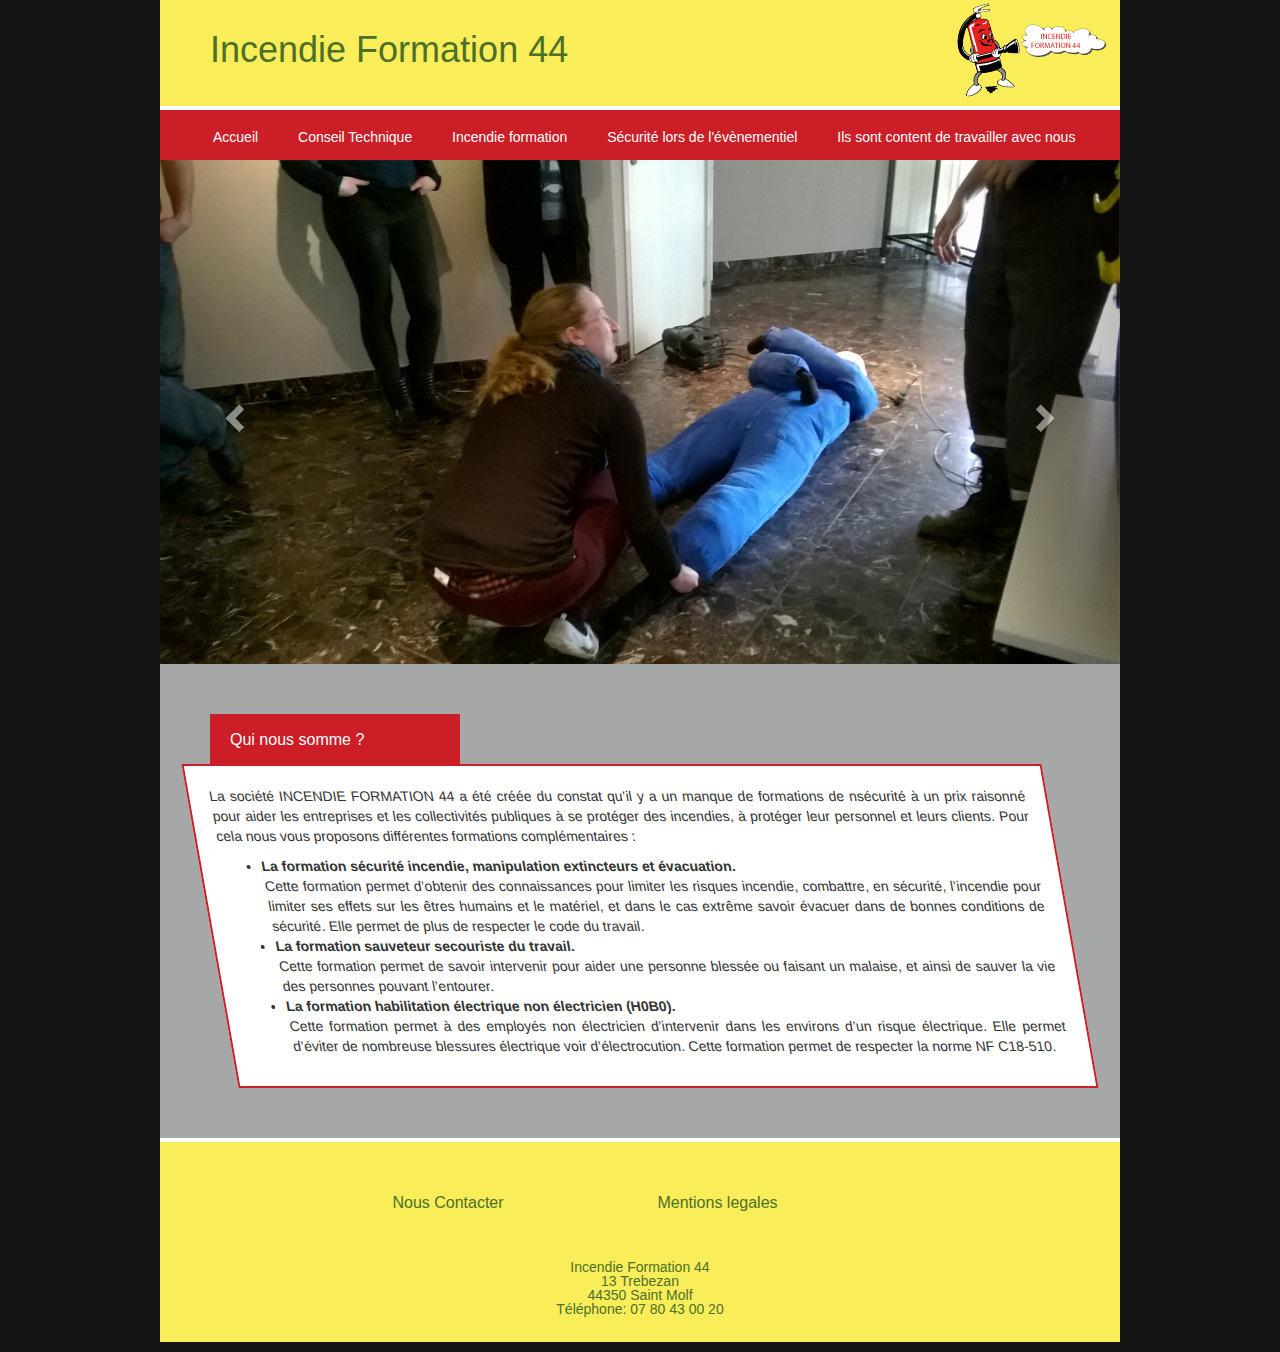
<file: static/index.html>
<!DOCTYPE html>

<html>
    <head>
        <title>Incendie Formation 44</title>
        <meta charset="UTF-8">
        <meta name="viewport" content="width=device-width, initial-scale=1.0">
        <link rel="stylesheet" href="content/css/app.css">

        <link rel="stylesheet" href="content/css/bootstrap.css">
        <script src="https://ajax.googleapis.com/ajax/libs/jquery/1.12.4/jquery.min.js"></script>
        <script src="content/js/bootstrap.js"></script>
    </head>
    <body class="backcolor_global">
        <div class="content_global">
            <div class="header_global">
                <h1 class="title">Incendie Formation 44</h1>
                <img src="content/img/logo.png" alt="logo_iff_44" class="logo" />
            </div>
            <div class="menu_global">
                <ul class="menu">
                    <li class="inline"><a href="index.html" class="btn">Accueil</a></li>
                    <li  class="inline"><a href="page/ct.html" class="btn">Conseil Technique</a></li>
                    <li  class="inline"><a href="page/if.html" class="btn">Incendie formation</a></li>
                    <li  class="inline"><a href="page/sll.html" class="btn">Sécurité lors de l'évènementiel</a></li>
                    <li  class="inline"><a href="page/isttn.html" class="btn">Ils sont content de travailler avec nous</a></li>
                </ul>
            </div>
            <div class="contenu">
                
                <div id="myCarousel" class="carousel slide" data-ride="carousel">
                    <!-- Wrapper for slides -->
                    <div class="carousel-inner" role="listbox">
                        <div class="item active item_modif">
                          <img src="content/img/img_01.jpg" alt="item evt">
                        </div>

                        <div class="item item_modif">
                          <img src="content/img/img_02.jpg" alt="item evt">
                        </div>

                        <div class="item item_modif">
                          <img src="content/img/img_03.jpg" alt="item evt">
                        </div>

                        <div class="item item_modif">
                          <img src="content/img/img_04.jpg" alt="item evt">
                        </div>

                        <div class="item item_modif">
                          <img src="content/img/img_05.jpg" alt="item evt">
                        </div>

                        <div class="item item_modif">
                          <img src="content/img/img_06.jpg" alt="item evt">
                        </div>
                    </div>

                    <!-- Left and right controls -->
                    <a class="left carousel-control" href="#myCarousel" role="button" data-slide="prev">
                      <span class="glyphicon glyphicon-chevron-left" aria-hidden="true"></span>
                      <span class="sr-only">Previous</span>
                    </a>
                    <a class="right carousel-control" href="#myCarousel" role="button" data-slide="next">
                      <span class="glyphicon glyphicon-chevron-right" aria-hidden="true"></span>
                      <span class="sr-only">Next</span>
                    </a>
                </div>

                <div class="box qui_nous_sommes">
                    <div class="header_box">
                        <p>Qui nous somme ?</p>
                    </div>
                    <div class="content_box">
                        <p>La société INCENDIE FORMATION 44 a été créée du constat qu’il y a un manque de formations de  nsécurité à un prix raisonné pour aider les entreprises et les collectivités publiques à se protéger des incendies, à protéger leur personnel et leurs clients. Pour cela nous vous proposons différentes formations complémentaires :</p>
                        <ul>
                            <li><b>La formation sécurité incendie, manipulation extincteurs et évacuation.</b><br/> Cette formation permet d’obtenir des connaissances pour limiter les risques incendie, combattre, en sécurité, l’incendie pour limiter ses effets sur les êtres humains et le matériel, et dans le cas extrême savoir évacuer dans de bonnes conditions de sécurité. Elle permet de plus de respecter le code du travail.</li>
                            <li><b>La formation sauveteur secouriste du travail.</b><br/>Cette formation permet de savoir intervenir pour aider une personne blessée ou faisant un malaise, et ainsi de sauver la vie des personnes pouvant l’entourer.</li>
                            <li><b>La formation habilitation électrique non électricien (H0B0).</b><br/>Cette formation permet à des employés non électricien d’intervenir dans les environs d’un risque électrique. Elle permet d’éviter de nombreuse blessures électrique voir d’électrocution. Cette formation permet de respecter la norme NF C18-510.</li>
                        </ul>
                    </div>
                </div>
            </div>

        </div>
        <footer>
            <ul>
                <li class="inline"><a href="#" class="no_decoration color_green font_16">Nous Contacter</a></li>
                <li class="inline"><a href="#" class="no_decoration color_green font_16">Mentions legales</a></li>
                <!--<li class="inline"><a href="#" class="no_decoration color_green font_16">link 3</a></li>-->
            </ul>
            <p>Incendie Formation 44</p>
            <p>13 Trebezan</p>
            <p>44350 Saint Molf</p>
            <p>Téléphone: 07 80 43 00 20<p/>
        </footer>

    </body>

</html>
</file>
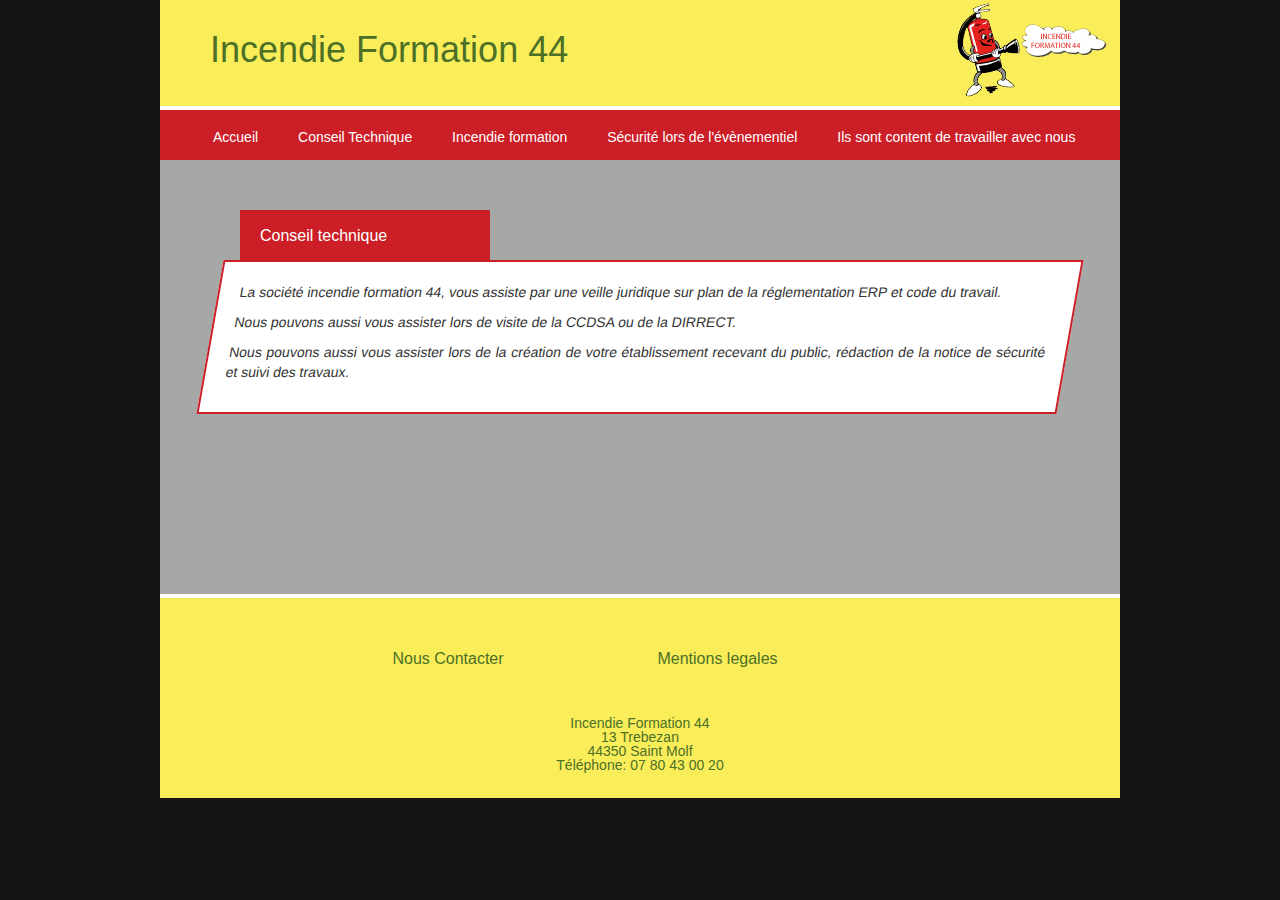
<file: static/page/ct.html>
<!DOCTYPE html>

<html>
    <head>
        <title>Incendie Formation 44</title>
        <meta charset="UTF-8">
        <meta name="viewport" content="width=device-width, initial-scale=1.0">
        <link rel="stylesheet" href="../content/css/app.css">

        <link rel="stylesheet" href="../content/css/bootstrap.css">
        <script src="https://ajax.googleapis.com/ajax/libs/jquery/1.12.4/jquery.min.js"></script>
        <script src="../content/js/bootstrap.js"></script>
    </head>
    <body class="backcolor_global">
        <div class="content_global">
            <div class="header_global">
                <h1 class="title">Incendie Formation 44</h1>
                <img src="../content/img/logo.png" alt="logo_iff_44" class="logo" />
            </div>
            <div class="menu_global">
                <ul class="menu">
                    <li class="inline"><a href="../index.html" class="btn">Accueil</a></li>
                    <li  class="inline"><a href="ct.html" class="btn">Conseil Technique</a></li>
                    <li  class="inline"><a href="if.html" class="btn">Incendie formation</a></li>
                    <li  class="inline"><a href="sll.html" class="btn">Sécurité lors de l'évènementiel</a></li>
                    <li  class="inline"><a href="isttn.html" class="btn">Ils sont content de travailler avec nous</a></li>
                </ul>
            </div>
            <div class="contenu">
                <div class="box qui_nous_sommes">
                    <div class="header_box_right">
                        <p>Conseil technique</p>
                    </div>
                    <div class="content_box_right">
                        <p>La société incendie formation 44, vous assiste par une veille juridique sur plan de la réglementation ERP et code du travail.</p>
                        <p>Nous pouvons aussi vous assister lors de visite de la CCDSA ou de la DIRRECT.</p>
                        <p>Nous pouvons aussi vous assister lors de la création de votre établissement recevant du public, rédaction de la notice de sécurité et suivi des travaux.</p>
                    </div>
                </div>
            </div>
        </div>
        <footer>
            <ul>
                <li class="inline"><a href="#" class="no_decoration color_green font_16">Nous Contacter</a></li>
                <li class="inline"><a href="#" class="no_decoration color_green font_16">Mentions legales</a></li>
                <!--<li class="inline"><a href="#" class="no_decoration color_green font_16">link 3</a></li>-->
            </ul>
            <p>Incendie Formation 44</p>
            <p>13 Trebezan</p>
            <p>44350 Saint Molf</p>
            <p>Téléphone: 07 80 43 00 20<p/>
        </footer>        
    </body>


</html>
</file>
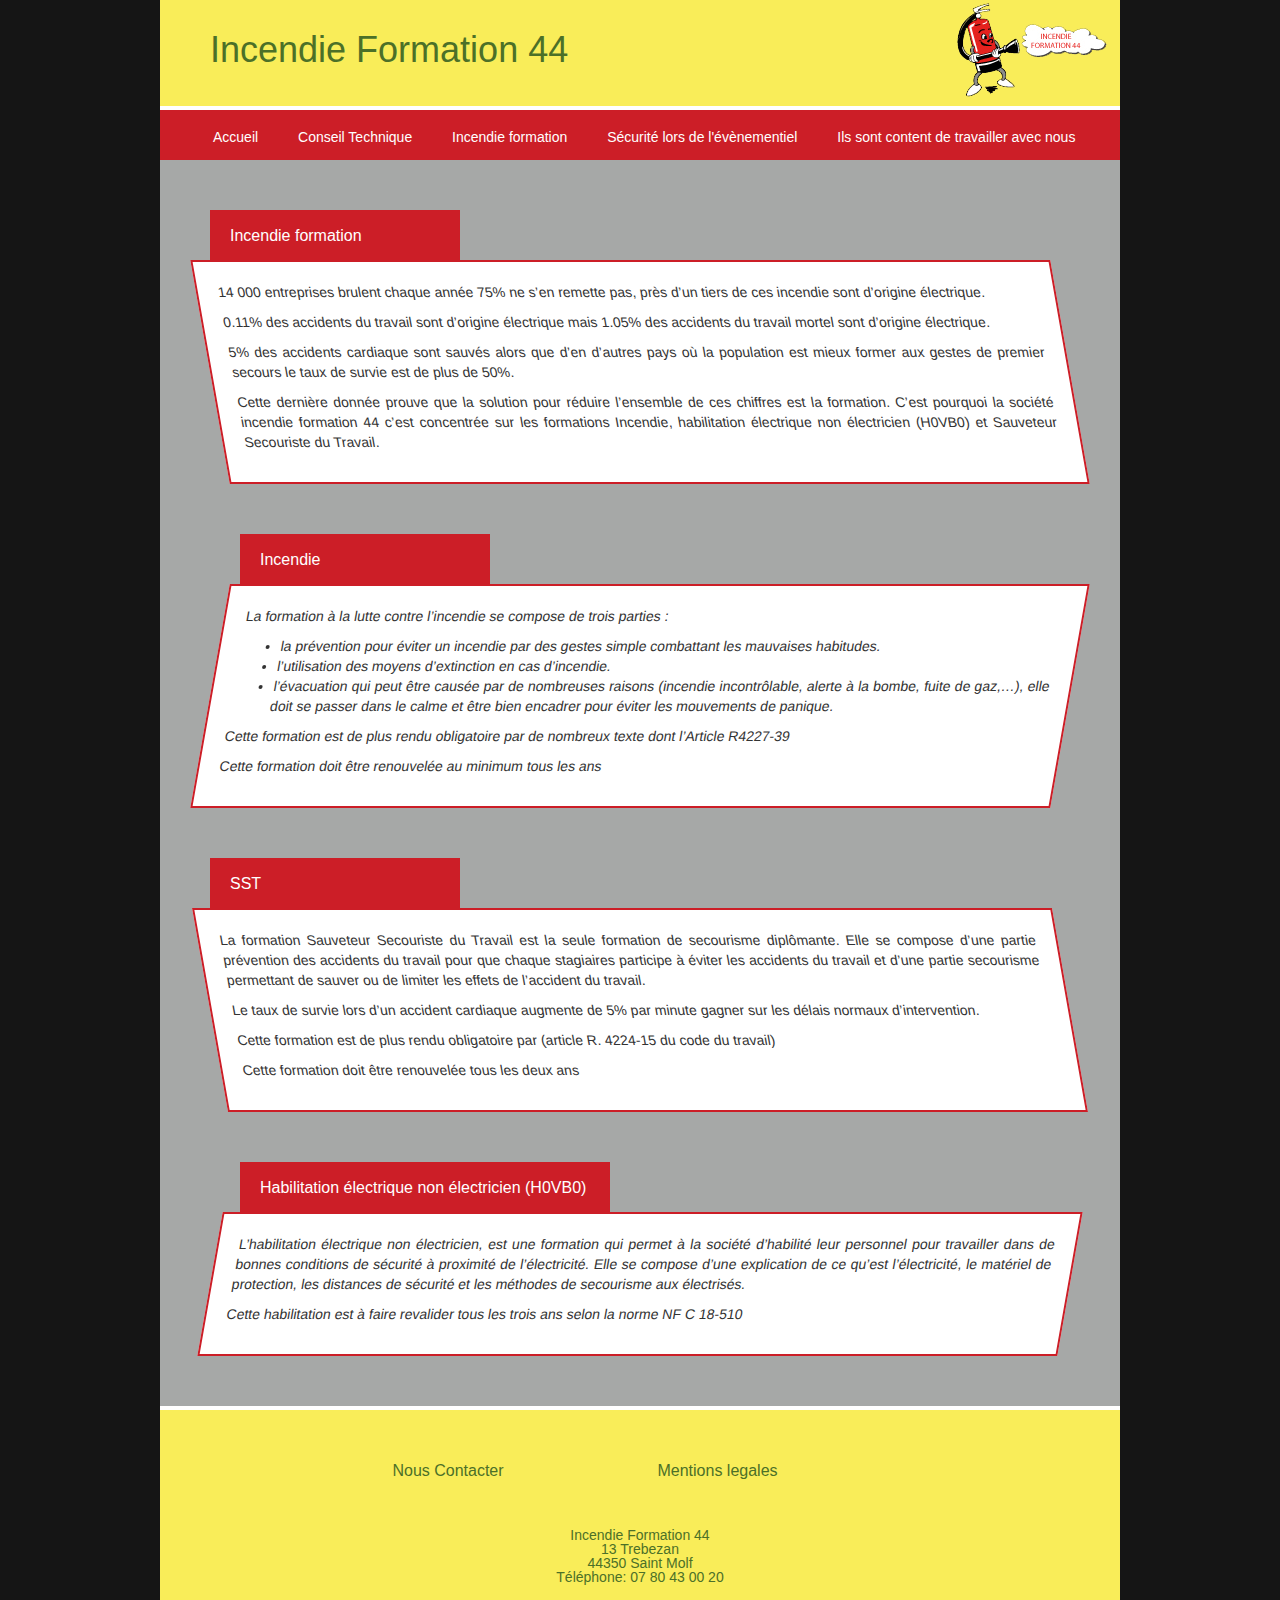
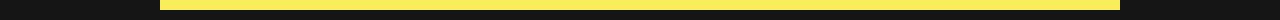
<file: static/page/if.html>
<!DOCTYPE html>

<html>
    <head>
        <title>Incendie Formation 44</title>
        <meta charset="UTF-8">
        <meta name="viewport" content="width=device-width, initial-scale=1.0">
        <link rel="stylesheet" href="../content/css/app.css">

        <link rel="stylesheet" href="../content/css/bootstrap.css">
        <script src="https://ajax.googleapis.com/ajax/libs/jquery/1.12.4/jquery.min.js"></script>
        <script src="../content/js/bootstrap.js"></script>
    </head>
    <body class="backcolor_global">
        <div class="content_global">
            <div class="header_global">
                <h1 class="title">Incendie Formation 44</h1>
                <img src="../content/img/logo.png" alt="logo_iff_44" class="logo" />
            </div>
            <div class="menu_global">
                <ul class="menu">
                    <li class="inline"><a href="../index.html" class="btn">Accueil</a></li>
                    <li  class="inline"><a href="ct.html" class="btn">Conseil Technique</a></li>
                    <li  class="inline"><a href="if.html" class="btn">Incendie formation</a></li>
                    <li  class="inline"><a href="sll.html" class="btn">Sécurité lors de l'évènementiel</a></li>
                    <li  class="inline"><a href="isttn.html" class="btn">Ils sont content de travailler avec nous</a></li>
                </ul>
            </div>
            <div class="contenu">
                <div class="box qui_nous_sommes">
                    <div class="header_box">
                        <p>Incendie formation</p>
                    </div>
                    <div class="content_box">
                        <p>14 000 entreprises brulent chaque année 75% ne s’en remette pas, près d’un tiers de ces incendie sont d’origine électrique.</p>
                        <p>0.11% des accidents du travail sont d’origine électrique mais 1.05% des accidents du travail mortel sont d’origine électrique.</p>
                        <p>5% des accidents cardiaque sont sauvés alors que d’en d’autres pays où la population est mieux former aux gestes de premier secours le taux de survie est de plus de 50%.</p>
                        <p>Cette dernière donnée prouve que la solution pour réduire l’ensemble de ces chiffres est la formation. C’est pourquoi la société incendie formation 44 c’est concentrée sur les formations Incendie, habilitation électrique non électricien (H0VB0) et Sauveteur Secouriste du Travail.</p>
                    </div>
                </div>
                
                <div class="box qui_nous_sommes">
                    <div class="header_box_right">
                        <p>Incendie</p>
                    </div>
                    <div class="content_box_right">
                        <p>La formation à la lutte contre l’incendie se compose de trois parties : </p>
                        <ul>
                            <li>la prévention pour éviter un incendie par des gestes simple combattant les mauvaises habitudes.</li>
                            <li>l’utilisation des moyens d’extinction en cas d’incendie.</li>
                            <li>l’évacuation qui peut être causée par de nombreuses raisons (incendie incontrôlable, alerte à la bombe, fuite de gaz,…), elle doit se passer dans le calme et être bien encadrer pour éviter les mouvements de panique.</li>
                        </ul>
                        <p>Cette formation est de plus rendu obligatoire par de nombreux texte dont l’Article R4227-39</p>
                        <p>Cette formation doit être renouvelée au minimum tous les ans</p>
                    </div>
                </div>
                
                <div class="box qui_nous_sommes">
                    <div class="header_box">
                        <p>SST</p>
                    </div>
                    <div class="content_box">
                        <p>La formation Sauveteur Secouriste du Travail est la seule formation de secourisme diplômante. Elle se compose d’une partie prévention des accidents du travail pour que chaque stagiaires participe à éviter les accidents du travail et d’une partie secourisme permettant de sauver ou de limiter les effets de l’accident du travail.</p>
                        <p>Le taux de survie lors d’un accident cardiaque augmente de 5% par minute gagner sur les délais normaux d’intervention.</p>
                        <p>Cette formation est de plus rendu obligatoire par (article R. 4224-15 du code du travail)</p>
                        <p>Cette formation doit être renouvelée tous les deux ans</p>
                    </div>
                </div>

                <div class="box qui_nous_sommes">
                    <div class="header_box_large">
                        <p>Habilitation électrique non électricien (H0VB0)</p>
                    </div>
                    <div class="content_box_right">
                        <p>L’habilitation électrique non électricien, est une formation qui permet à la société d’habilité leur personnel pour travailler dans de bonnes conditions de sécurité à proximité de l’électricité. Elle se compose d’une explication de ce qu’est l’électricité, le matériel de protection, les distances de sécurité et les méthodes de secourisme aux électrisés.</p>
                        <p>Cette habilitation est à faire revalider tous les trois ans selon la norme NF C 18-510</p>
                    </div>
                </div>


                
            </div>
        </div>
        <footer>
            <ul>
                <li class="inline"><a href="#" class="no_decoration color_green font_16">Nous Contacter</a></li>
                <li class="inline"><a href="#" class="no_decoration color_green font_16">Mentions legales</a></li>
                <!--<li class="inline"><a href="#" class="no_decoration color_green font_16">link 3</a></li>-->
            </ul>
            <p>Incendie Formation 44</p>
            <p>13 Trebezan</p>
            <p>44350 Saint Molf</p>
            <p>Téléphone: 07 80 43 00 20<p/>
        </footer>    
    </body>

</html>
</file>
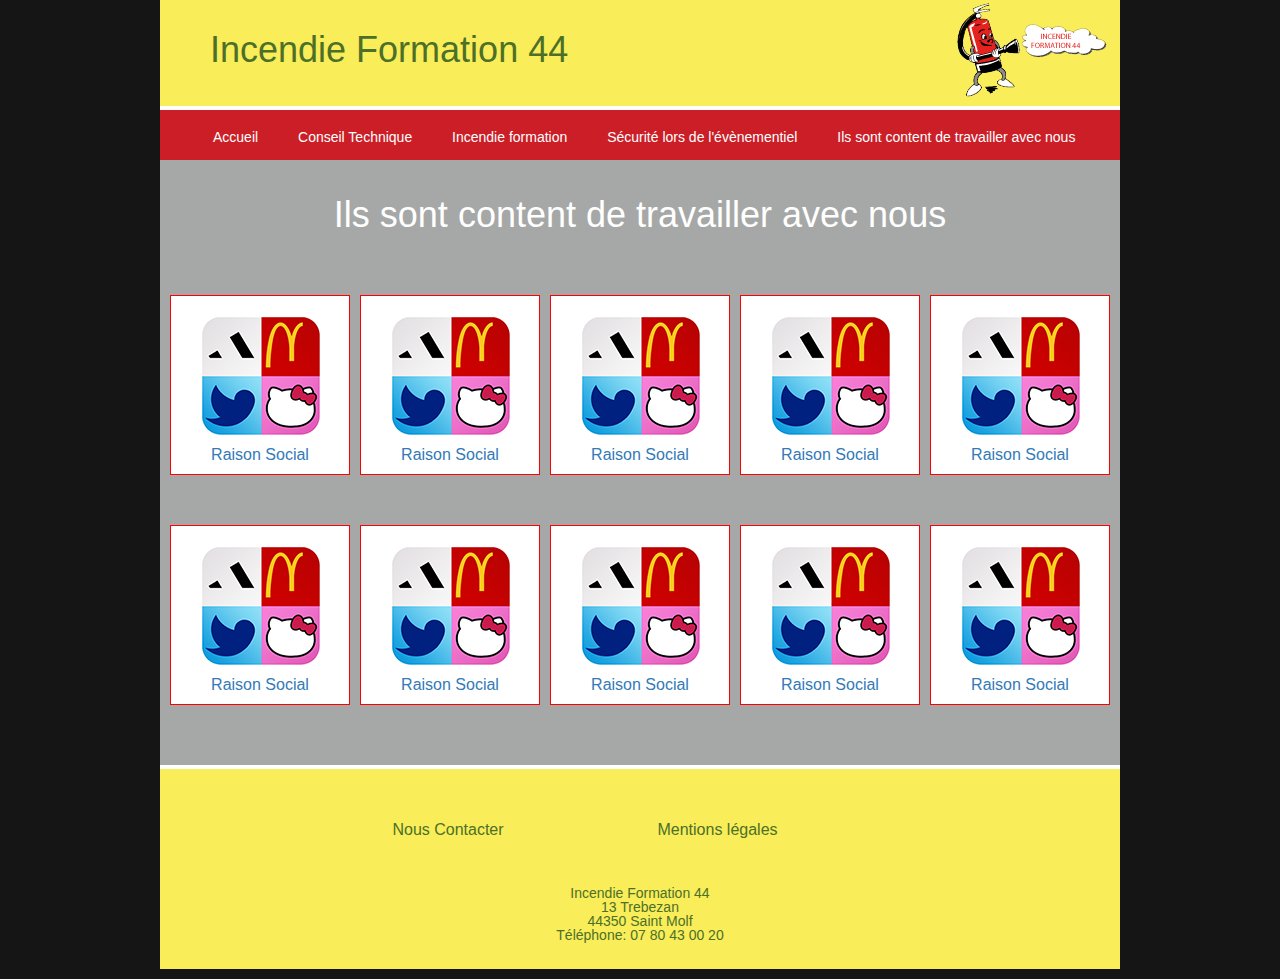
<file: static/page/isttn.html>
<!DOCTYPE html>

<html>
    <head>
        <title>Incendie Formation 44</title>
        <meta charset="UTF-8">
        <meta name="viewport" content="width=device-width, initial-scale=1.0">
        <link rel="stylesheet" href="../content/css/app.css">

        <link rel="stylesheet" href="../content/css/bootstrap.css">
        <script src="https://ajax.googleapis.com/ajax/libs/jquery/1.12.4/jquery.min.js"></script>
        <script src="../content/js/bootstrap.js"></script>
    </head>
    <body class="backcolor_global">
        <div class="content_global">
            <div class="header_global">
                <h1 class="title">Incendie Formation 44</h1>
                <img src="../content/img/logo.png" alt="logo_iff_44" class="logo" />
            </div>
            <div class="menu_global">
                <ul class="menu">
                    <li class="inline"><a href="../index.html" class="btn">Accueil</a></li>
                    <li  class="inline"><a href="ct.html" class="btn">Conseil Technique</a></li>
                    <li  class="inline"><a href="if.html" class="btn">Incendie formation</a></li>
                    <li  class="inline"><a href="sll.html" class="btn">Sécurité lors de l'évènementiel</a></li>
                    <li  class="inline"><a href="isttn.html" class="btn">Ils sont content de travailler avec nous</a></li>
                </ul>
            </div>
            <div class="contenu">
                
                <h1 class="contentDE text-center" >Ils sont content de travailler avec nous</h1>
                <div>
                    <a href="#">
                        <div class="tuile">
                            <img src="../content/img/logo_ets/logo_ets.png" alt="logoEts" />
                            <h2>Raison Social</h2>
                        </div>
                    </a>
                    <a href="#">
                        <div class="tuile">
                            <img src="../content/img/logo_ets/logo_ets.png" alt="logoEts" />
                            <h2>Raison Social</h2>
                        </div>
                    </a>
                    <a href="#">
                        <div class="tuile">
                            <img src="../content/img/logo_ets/logo_ets.png" alt="logoEts" />
                            <h2>Raison Social</h2>
                        </div>
                    </a>
                    <a href="#">
                        <div class="tuile">
                            <img src="../content/img/logo_ets/logo_ets.png" alt="logoEts" />
                            <h2>Raison Social</h2>
                        </div>
                    </a>
                    <a href="#">
                        <div class="tuile">
                            <img src="../content/img/logo_ets/logo_ets.png" alt="logoEts" />
                            <h2>Raison Social</h2>
                        </div>
                    </a>
                </div>
                <div>
                    <a href="#">
                        <div class="tuile">
                            <img src="../content/img/logo_ets/logo_ets.png" alt="logoEts" />
                            <h2>Raison Social</h2>
                        </div>
                    </a>
                    <a href="#">
                        <div class="tuile">
                            <img src="../content/img/logo_ets/logo_ets.png" alt="logoEts" />
                            <h2>Raison Social</h2>
                        </div>
                    </a>
                    <a href="#">
                        <div class="tuile">
                            <img src="../content/img/logo_ets/logo_ets.png" alt="logoEts" />
                            <h2>Raison Social</h2>
                        </div>
                    </a>
                    <a href="#">
                        <div class="tuile">
                            <img src="../content/img/logo_ets/logo_ets.png" alt="logoEts" />
                            <h2>Raison Social</h2>
                        </div>
                    </a>
                    <a href="#">
                        <div class="tuile">
                            <img src="../content/img/logo_ets/logo_ets.png" alt="logoEts" />
                            <h2>Raison Social</h2>
                        </div>
                    </a>
                </div>
                <br/>
                <br/>
                <br/>
                <br/>
                <br/>
                <br/>
                <br/>
                <br/>
                <br/>
                <br/>
                <br/>
                <br/>
                <br/>
                <br/>
                <br/>
                <br/>
                <br/>
                <br/>
                <br/>
                <br/>
                <br/>
                <br/>
                <br/>
                <br/>
                <br/>
                <br/>
        </div>
        </div>
        <footer>
            <ul>
                <li class="inline"><a href="#" class="no_decoration color_green font_16">Nous Contacter</a></li>
                <li class="inline"><a href="#" class="no_decoration color_green font_16">Mentions légales</a></li>
                <!--<li class="inline"><a href="#" class="no_decoration color_green font_16">link 3</a></li>-->
            </ul>
            <p>Incendie Formation 44</p>
            <p>13 Trebezan</p>
            <p>44350 Saint Molf</p>
            <p>Téléphone: 07 80 43 00 20</p>
        </footer>
        
    </body>
    

</html>
</file>
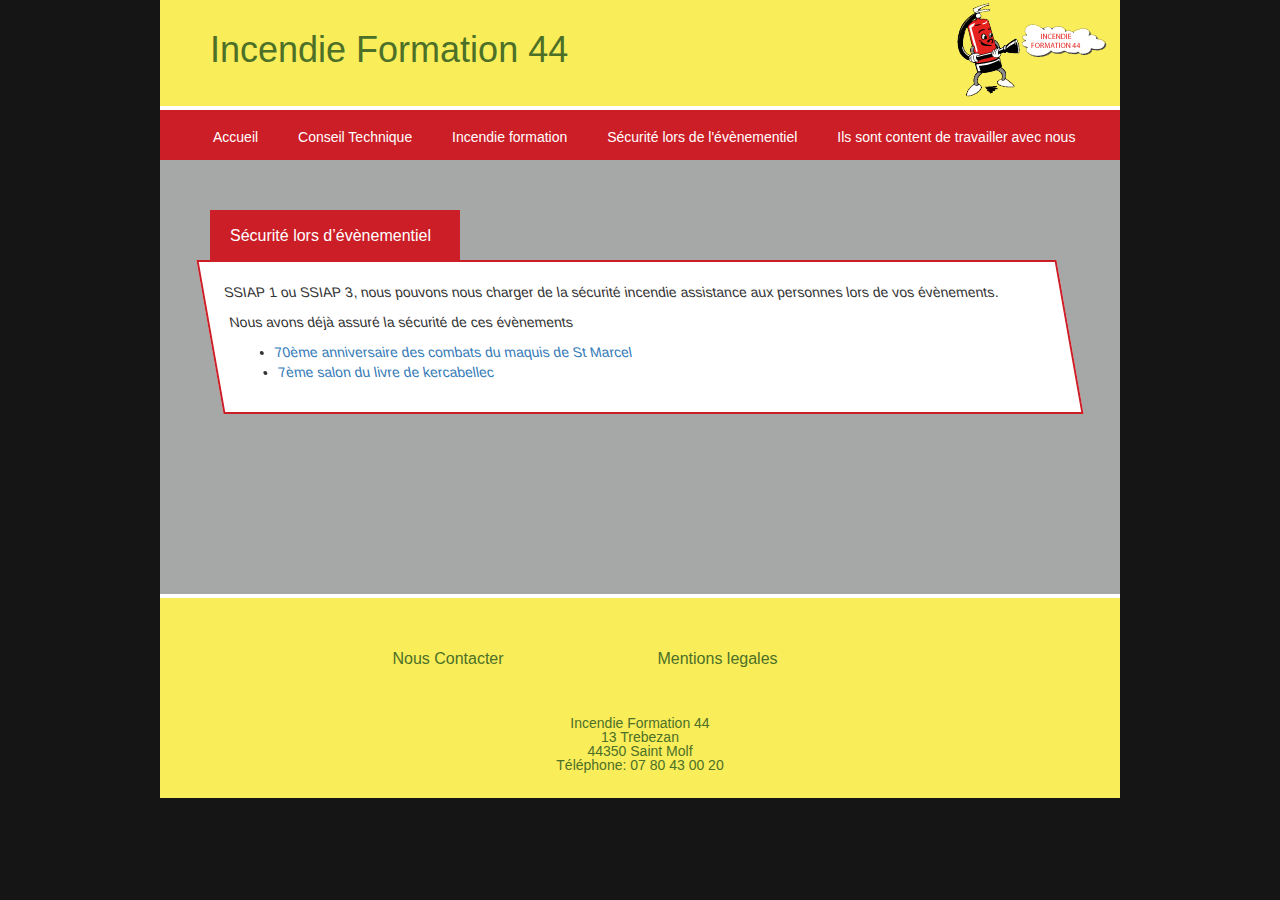
<file: static/page/sll.html>
<!DOCTYPE html>

<html>
    <head>
        <title>Incendie Formation 44</title>
        <meta charset="UTF-8">
        <meta name="viewport" content="width=device-width, initial-scale=1.0">
        <link rel="stylesheet" href="../content/css/app.css">

        <link rel="stylesheet" href="../content/css/bootstrap.css">
        <script src="https://ajax.googleapis.com/ajax/libs/jquery/1.12.4/jquery.min.js"></script>
        <script src="../content/js/bootstrap.js"></script>
    </head>
    <body class="backcolor_global">
        <div class="content_global">
            <div class="header_global">
                <h1 class="title">Incendie Formation 44</h1>
                <img src="../content/img/logo.png" alt="logo_iff_44" class="logo" />
            </div>
            <div class="menu_global">
                <ul class="menu">
                    <li class="inline"><a href="../index.html" class="btn">Accueil</a></li>
                    <li  class="inline"><a href="ct.html" class="btn">Conseil Technique</a></li>
                    <li  class="inline"><a href="if.html" class="btn">Incendie formation</a></li>
                    <li  class="inline"><a href="sll.html" class="btn">Sécurité lors de l'évènementiel</a></li>
                    <li  class="inline"><a href="isttn.html" class="btn">Ils sont content de travailler avec nous</a></li>
                </ul>
            </div>
            <div class="contenu">
                <div class="box qui_nous_sommes">
                    <div class="header_box">
                        <p>Sécurité lors d’évènementiel</p>
                    </div>
                    <div class="content_box">
                        <p>SSIAP 1 ou SSIAP 3, nous pouvons nous charger de la sécurité incendie assistance aux personnes lors de vos évènements.</p>
                        <p>Nous avons déjà assuré la sécurité de ces évènements</p>
                        <ul>
                            <li><a href="#">70ème anniversaire des combats du maquis de St Marcel</a></li>
                            <li><a href="#">7ème salon du livre de kercabellec</a></li>
                        </ul>
                    </div>
                </div>               
            </div>
        </div>
        <footer>
            <ul>
                <li class="inline"><a href="#" class="no_decoration color_green font_16">Nous Contacter</a></li>
                <li class="inline"><a href="#" class="no_decoration color_green font_16">Mentions legales</a></li>
                <!--<li class="inline"><a href="#" class="no_decoration color_green font_16">link 3</a></li>-->
            </ul>
            <p>Incendie Formation 44</p>
            <p>13 Trebezan</p>
            <p>44350 Saint Molf</p>
            <p>Téléphone: 07 80 43 00 20<p/>
        </footer>
    </body>

</html>
</file>
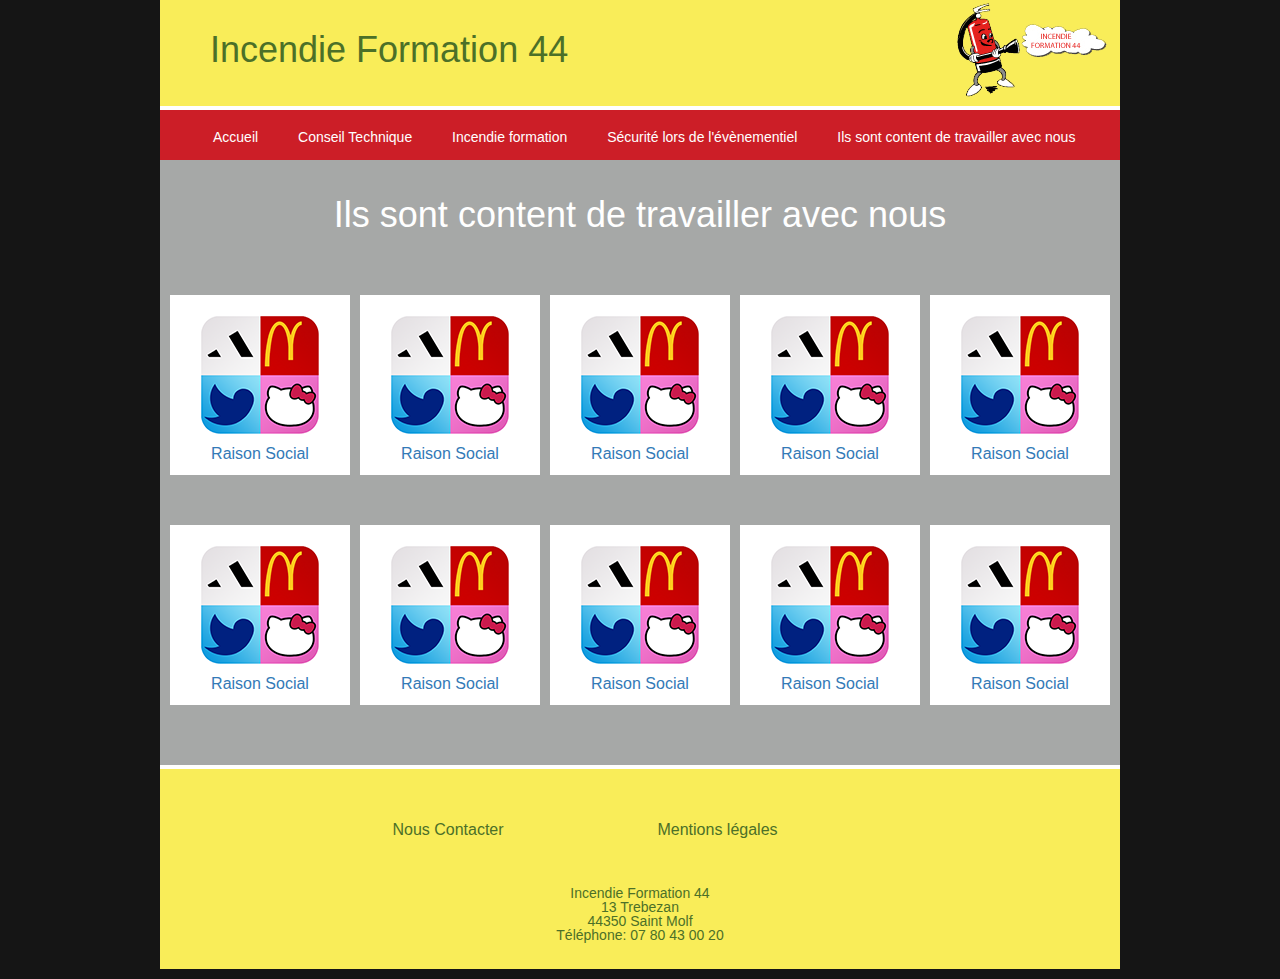
<file: V1/page/isttn.html>
<!DOCTYPE html>

<html>
    <head>
        <title>Incendie Formation 44</title>
        <meta charset="UTF-8">
        <meta name="viewport" content="width=device-width, initial-scale=1.0">
        <link rel="stylesheet" href="../content/css/app.css">

        <link rel="stylesheet" href="../content/css/bootstrap.css">
        <script src="https://ajax.googleapis.com/ajax/libs/jquery/1.12.4/jquery.min.js"></script>
        <script src="../content/js/bootstrap.js"></script>
    </head>
    <body class="backcolor_global">
        <div class="content_global">
            <div class="header_global">
                <h1 class="title">Incendie Formation 44</h1>
                <img src="../content/img/logo.png" alt="logo_iff_44" class="logo" />
            </div>
            <div class="menu_global">
                <ul class="menu">
                    <li class="inline"><a href="../index.html" class="btn">Accueil</a></li>
                    <li  class="inline"><a href="ct.html" class="btn">Conseil Technique</a></li>
                    <li  class="inline"><a href="if.html" class="btn">Incendie formation</a></li>
                    <li  class="inline"><a href="sll.html" class="btn">Sécurité lors de l'évènementiel</a></li>
                    <li  class="inline"><a href="isttn.html" class="btn">Ils sont content de travailler avec nous</a></li>
                </ul>
            </div>
            <div class="contenu">
                
                <h1 class="contentDE text-center" >Ils sont content de travailler avec nous</h1>
                <div>
                    <a href="#">
                        <div class="tuile hvr-push">
                            <img src="../content/img/logo_ets/logo_ets.png" alt="logoEts" />
                            <h2>Raison Social</h2>
                        </div>
                    </a>
                    <a href="#">
                        <div class="tuile hvr-push">
                            <img src="../content/img/logo_ets/logo_ets.png" alt="logoEts" />
                            <h2>Raison Social</h2>
                        </div>
                    </a>
                    <a href="#">
                        <div class="tuile hvr-push">
                            <img src="../content/img/logo_ets/logo_ets.png" alt="logoEts" />
                            <h2>Raison Social</h2>
                        </div>
                    </a>
                    <a href="#">
                        <div class="tuile hvr-push">
                            <img src="../content/img/logo_ets/logo_ets.png" alt="logoEts" />
                            <h2>Raison Social</h2>
                        </div>
                    </a>
                    <a href="#">
                        <div class="tuile hvr-push">
                            <img src="../content/img/logo_ets/logo_ets.png" alt="logoEts" />
                            <h2>Raison Social</h2>
                        </div>
                    </a>
                </div>
                <div>
                    <a href="#">
                        <div class="tuile hvr-push">
                            <img src="../content/img/logo_ets/logo_ets.png" alt="logoEts" />
                            <h2>Raison Social</h2>
                        </div>
                    </a>
                    <a href="#">
                        <div class="tuile hvr-push">
                            <img src="../content/img/logo_ets/logo_ets.png" alt="logoEts" />
                            <h2>Raison Social</h2>
                        </div>
                    </a>
                    <a href="#">
                        <div class="tuile hvr-push">
                            <img src="../content/img/logo_ets/logo_ets.png" alt="logoEts" />
                            <h2>Raison Social</h2>
                        </div>
                    </a>
                    <a href="#">
                        <div class="tuile hvr-push">
                            <img src="../content/img/logo_ets/logo_ets.png" alt="logoEts" />
                            <h2>Raison Social</h2>
                        </div>
                    </a>
                    <a href="#">
                        <div class="tuile hvr-push">
                            <img src="../content/img/logo_ets/logo_ets.png" alt="logoEts" />
                            <h2>Raison Social</h2>
                        </div>
                    </a>
                </div>
                <br/>
                <br/>
                <br/>
                <br/>
                <br/>
                <br/>
                <br/>
                <br/>
                <br/>
                <br/>
                <br/>
                <br/>
                <br/>
                <br/>
                <br/>
                <br/>
                <br/>
                <br/>
                <br/>
                <br/>
                <br/>
                <br/>
                <br/>
                <br/>
                <br/>
                <br/>
        </div>
        </div>
        <footer>
            <ul>
                <li class="inline"><a href="#" class="no_decoration color_green font_16">Nous Contacter</a></li>
                <li class="inline"><a href="#" class="no_decoration color_green font_16">Mentions légales</a></li>
                <!--<li class="inline"><a href="#" class="no_decoration color_green font_16">link 3</a></li>-->
            </ul>
            <p>Incendie Formation 44</p>
            <p>13 Trebezan</p>
            <p>44350 Saint Molf</p>
            <p>Téléphone: 07 80 43 00 20</p>
        </footer>
        
    </body>
    

</html>
</file>
<file: static/content/css/app.css>
/*

@color_metal_if = #a6a8a7;
@color_yellow_if = #f9ed59;
@color_green_if = #4c7028;
@color_red_iff = 

*/

.no_decoration
{
    text-decoration: none;
}

.color_white
{
    color: #FFF;
}
.color_green
{
    color: #4c7028;
}

.font_24
{
    font-size: 24px;
}

.font_16
{
    font-size: 16px;
}

.inline
{
    display: inline; 
}
p
{
    text-align: justify;
}

ul li 
{
    text-align: justify;
}

html body
{
    background-color: #151515;
}

.content_global
{
    width : 960px;
    min-height: 608px;
    background-color: #a6a8a7;
    margin-left: auto;
    margin-right: auto;
    border-bottom: solid 4px white;
}

.header_global
{
    margin-top: -10px;
    background-color: #f9ed59;
    height: 120px;
    width: 100%;   
    border-bottom: solid 4px white;
}

.title
{
    color: #4c7028;
    float: left; 
    margin-top: 40px;
    margin-left: 50px;
}

.logo
{
    margin-top: 10px;
    margin-right: 10px;
    float: right; 
}


.menu_global
{
    height: 50px;
    background-color: #cc1e27;
    padding-top: 10px;
    padding-left: -10px;
}

.btn
{
    margin-right: 10px;
    color: white;
    text-decoration: none;
}

.header_box
{
    background-color: #cc1e27;
    height: 50px;
    width: 250px;
   
    margin-top: 50px;
    margin-left: 50px;

    padding-left: 20px;
    padding-top: 15px;
    
    font-size: 16px;
    color: #fff;
}

.content_box
{
    margin-left: 50px;
    margin-right: 50px;
    margin-bottom: 50px;
    background-color: white;
    border: solid 2px #cc1e27;
    padding: 20px;
    /*
    padding-left: 20px;
    padding-right: 20px;
    */
    -webkit-transform:skew(10deg);
    -moz-transform:skew(10deg);
    -o-transform:skew(10deg);
    tranform:skew(10deg);
}

.header_box_right
{
    background-color: #cc1e27;
    height: 50px;
    width: 250px;
   
    margin-top: 50px;
    margin-left: 80px;

    padding-left: 20px;
    padding-top: 15px;
    
    font-size: 16px;
    color: #fff;
}

.header_box_large
{
    background-color: #cc1e27;
    height: 50px;
    width: 370px;
   
    margin-top: 50px;
    margin-left: 80px;

    padding-left: 20px;
    padding-top: 15px;
    
    font-size: 16px;
    color: #fff;
}


.content_box_right
{
    margin-left: 50px;
    margin-right: 50px;
    margin-bottom: 50px;
    background-color: white;
    border: solid 2px #cc1e27;
    padding: 20px;
    /*
    padding-left: 20px;
    padding-right: 20px;
    */
    -webkit-transform:skew(-10deg);
    -moz-transform:skew(-10deg);
    -o-transform:skew(-10deg);
    tranform:skew(-10deg);
}

footer
{
    text-align: center; 
    width: 960px;
    height: 200px;
    background-color: #f9ed59;
    padding-top: 50px;
    margin-left: auto; 
    margin-right: auto; 
}

footer ul
{
    margin-bottom: 50px;
}
footer li
{
    margin-right: 150px;
}

footer li:nth-child(3) 
{
    margin-right: 0px;
}

footer p 
{
    color: #4c7028;
    text-align: center; 
    line-height: 4px;
}

.item_modif
{
    height: 504px;
}

.tuile
{
    height:180px;
    width: 180px;
    border: solid 1px red;
    background-color: white;
    float: left;
    margin-top: 50px;
    margin-left:10px;
    text-align: center;

}

.tuile img
{
    margin : 20px 30px 0;
}
.tuile h2
{
    font-size: 16px;
    margin-top: 10px;
}


/*
.tuile
{
    height: 350px;
    width: 306px;
    background-color: white; 
    border: solid 1px red;
    margin: 15px 15px;
    
    h2
    {
        font-size:18px; 
        color: #4c7028;
        font-weight: 700;
    }
    
    p
    {
        color: #000;
    }
}
*/
row
{
    padding-left: 0;
    padding-right: 0;
}

.contentDE
{
    color: white;
    margin-top: 35px;
    margin-left: auto;
    margin-right: auto;
}
</file>
<file: V1/content/css/app.css>
/*

@color_metal_if = #a6a8a7;
@color_yellow_if = #f9ed59;
@color_green_if = #4c7028;
@color_red_iff = 

*/

.no_decoration
{
    text-decoration: none;
}

.color_white
{
    color: #FFF;
}
.color_green
{
    color: #4c7028;
}

.font_24
{
    font-size: 24px;
}

.font_16
{
    font-size: 16px;
}

.inline
{
    display: inline; 
}
p
{
    text-align: justify;
}

ul li 
{
    text-align: justify;
}

html body
{
    background-color: #151515;
}

.content_global
{
    width : 960px;
    min-height: 608px;
    background-color: #a6a8a7;
    margin-left: auto;
    margin-right: auto;
    border-bottom: solid 4px white;
}

.header_global
{
    margin-top: -10px;
    background-color: #f9ed59;
    height: 120px;
    width: 100%;   
    border-bottom: solid 4px white;
}

.title
{
    color: #4c7028;
    float: left; 
    margin-top: 40px;
    margin-left: 50px;
}

.logo
{
    margin-top: 10px;
    margin-right: 10px;
    float: right; 
}


.menu_global
{
    height: 50px;
    background-color: #cc1e27;
    padding-top: 10px;
    padding-left: -10px;
}

.btn
{
    margin-right: 10px;
    color: white;
    text-decoration: none;
}

.header_box
{
    background-color: #cc1e27;
    height: 50px;
    width: 250px;
   
    margin-top: 50px;
    margin-left: 50px;

    padding-left: 20px;
    padding-top: 15px;
    
    font-size: 16px;
    color: #fff;
}

.content_box
{
    margin-left: 50px;
    margin-right: 50px;
    margin-bottom: 50px;
    background-color: white;
    border: solid 2px #cc1e27;
    padding: 20px;
    /*
    padding-left: 20px;
    padding-right: 20px;
    */
    -webkit-transform:skew(10deg);
    -moz-transform:skew(10deg);
    -o-transform:skew(10deg);
    tranform:skew(10deg);
}

.header_box_right
{
    background-color: #cc1e27;
    height: 50px;
    width: 250px;
   
    margin-top: 50px;
    margin-left: 80px;

    padding-left: 20px;
    padding-top: 15px;
    
    font-size: 16px;
    color: #fff;
}

.header_box_large
{
    background-color: #cc1e27;
    height: 50px;
    width: 370px;
   
    margin-top: 50px;
    margin-left: 80px;

    padding-left: 20px;
    padding-top: 15px;
    
    font-size: 16px;
    color: #fff;
}


.content_box_right
{
    margin-left: 50px;
    margin-right: 50px;
    margin-bottom: 50px;
    background-color: white;
    border: solid 2px #cc1e27;
    padding: 20px;
    /*
    padding-left: 20px;
    padding-right: 20px;
    */
    -webkit-transform:skew(-10deg);
    -moz-transform:skew(-10deg);
    -o-transform:skew(-10deg);
    tranform:skew(-10deg);
}

footer
{
    text-align: center; 
    width: 960px;
    height: 200px;
    background-color: #f9ed59;
    padding-top: 50px;
    margin-left: auto; 
    margin-right: auto; 
}

footer ul
{
    margin-bottom: 50px;
}
footer li
{
    margin-right: 150px;
}

footer li:nth-child(3) 
{
    margin-right: 0px;
}

footer p 
{
    color: #4c7028;
    text-align: center; 
    line-height: 4px;
}

.item_modif
{
    height: 504px;
}

.tuile
{
    height:180px;
    width: 180px;
    background-color: white;
    float: left;
    margin-top: 50px;
    margin-left:10px;
    text-align: center;

}

.tuile img
{
    margin : 20px 30px 0;
}
.tuile h2
{
    font-size: 16px;
    margin-top: 10px;
}


/*
.tuile
{
    height: 350px;
    width: 306px;
    background-color: white; 
    border: solid 1px red;
    margin: 15px 15px;
    
    h2
    {
        font-size:18px; 
        color: #4c7028;
        font-weight: 700;
    }
    
    p
    {
        color: #000;
    }
}
*/
row
{
    padding-left: 0;
    padding-right: 0;
}

.contentDE
{
    color: white;
    margin-top: 35px;
    margin-left: auto;
    margin-right: auto;
}
</file>
